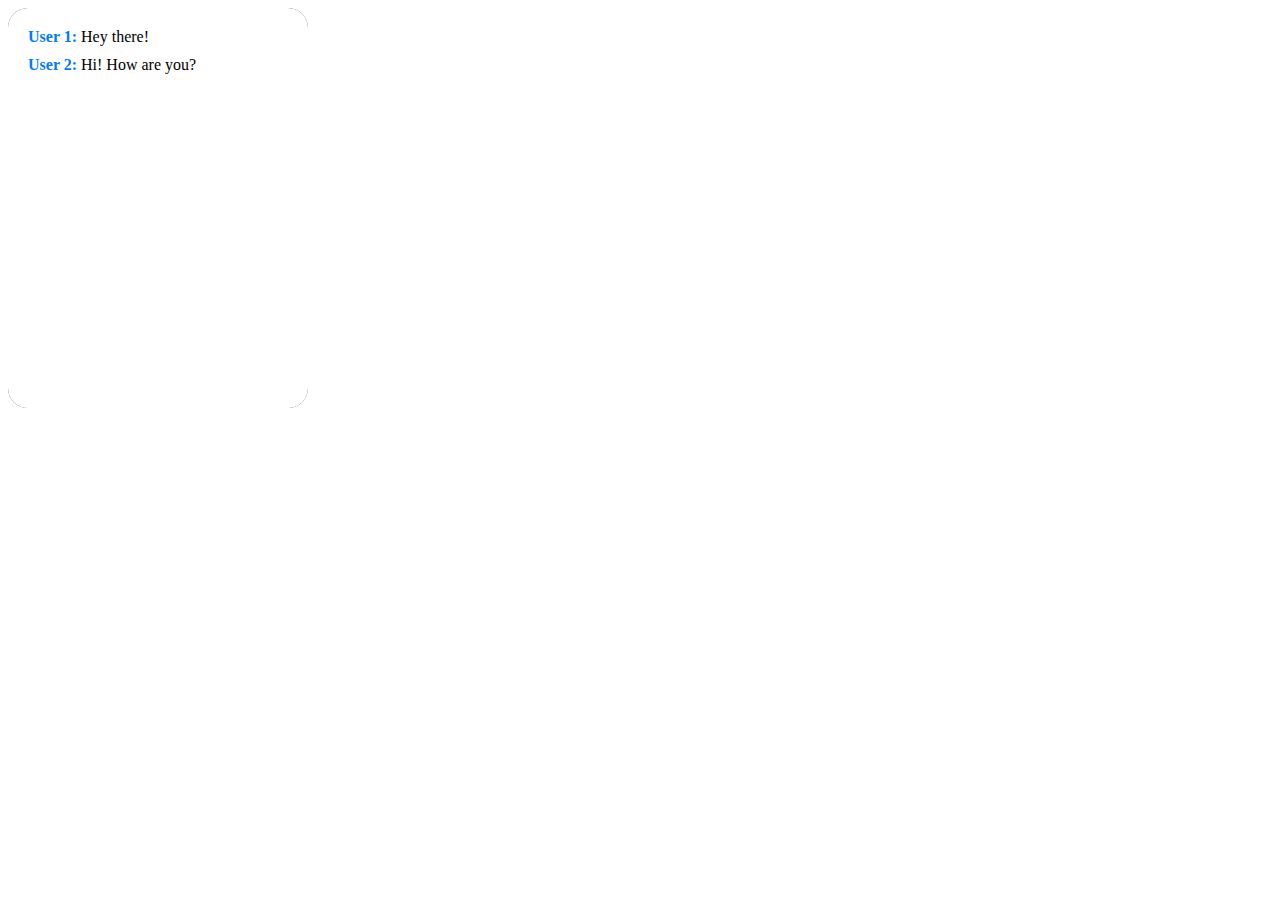
<file: src/main/resources/static/index.html>
<!DOCTYPE html>
<html lang="en">
<head>
    <meta charset="UTF-8">
    <meta name="viewport" content="width=device-width, initial-scale=1.0">
    <title>propost - online friends</title>
    <link rel="stylesheet" href="styles.css">
</head>
<body>
    <div class="phone">
        <div class="screen">
          <div class="chat">
            <div class="message">
              <span class="user">User 1:</span>
              <span class="text">Hey there!</span>
            </div>
            <div class="message">
              <span class="user">User 2:</span>
              <span class="text">Hi! How are you?</span>
            </div>
            <!-- Add more messages here -->
          </div>
        </div>
      </div>
      
</body>
</html>
</file>
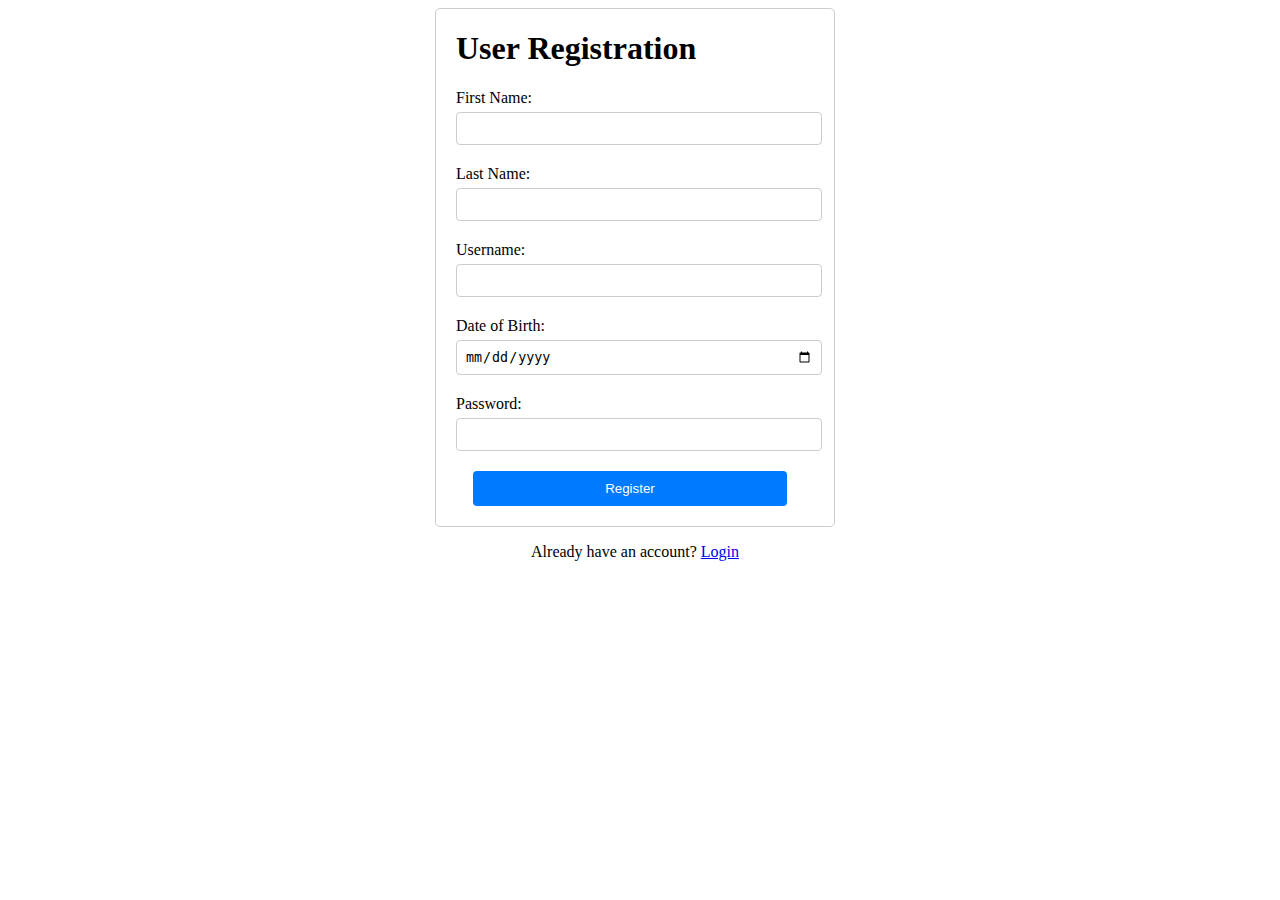
<file: src/main/resources/static/register.html>
<!DOCTYPE html>
<html lang="en">
<head>
    <meta charset="UTF-8">
    <meta name="viewport" content="width=device-width, initial-scale=1.0">
    <title>propost - Registration</title>
    <link rel="stylesheet" href="style_register.css">
    <script src="code/register.js"></script>
</head>
<body>
    <div class="outer-container text-center">
        <div class="inner-container text-center">
            <h1>User Registration</h1>
            <form id="registrationForm" action="/register" method="post">
                <div class="form-group">
                    <label for="firstname">First Name:</label>
                    <input type="text" id="firstname" name="firstname" required>
                </div>
                <div class="form-group">
                    <label for="lastname">Last Name:</label>
                    <input type="text" id="lastname" name="lastname" required>
                </div>
                <div class="form-group">
                    <label for="username">Username:</label>
                    <input type="text" id="username" name="username" required>
                </div>
                <div class="form-group">
                    <label for="birthDate">Date of Birth:</label>
                    <input type="date" id="birthDate" name="birthDate" required>
                </div>
                <div class="form-group">
                    <label for="password">Password:</label>
                    <input type="password" id="password" name="password" required>
                </div>
                <button type="submit">Register</button>
            </form>
        </div>
        <div class="text-center mt-3">
            <p style="text-align: center;">Already have an account? <a href="login.html">Login</a></p> <!-- Link to the login page -->
        </div>
    </div>
</body>
</html>
</file>
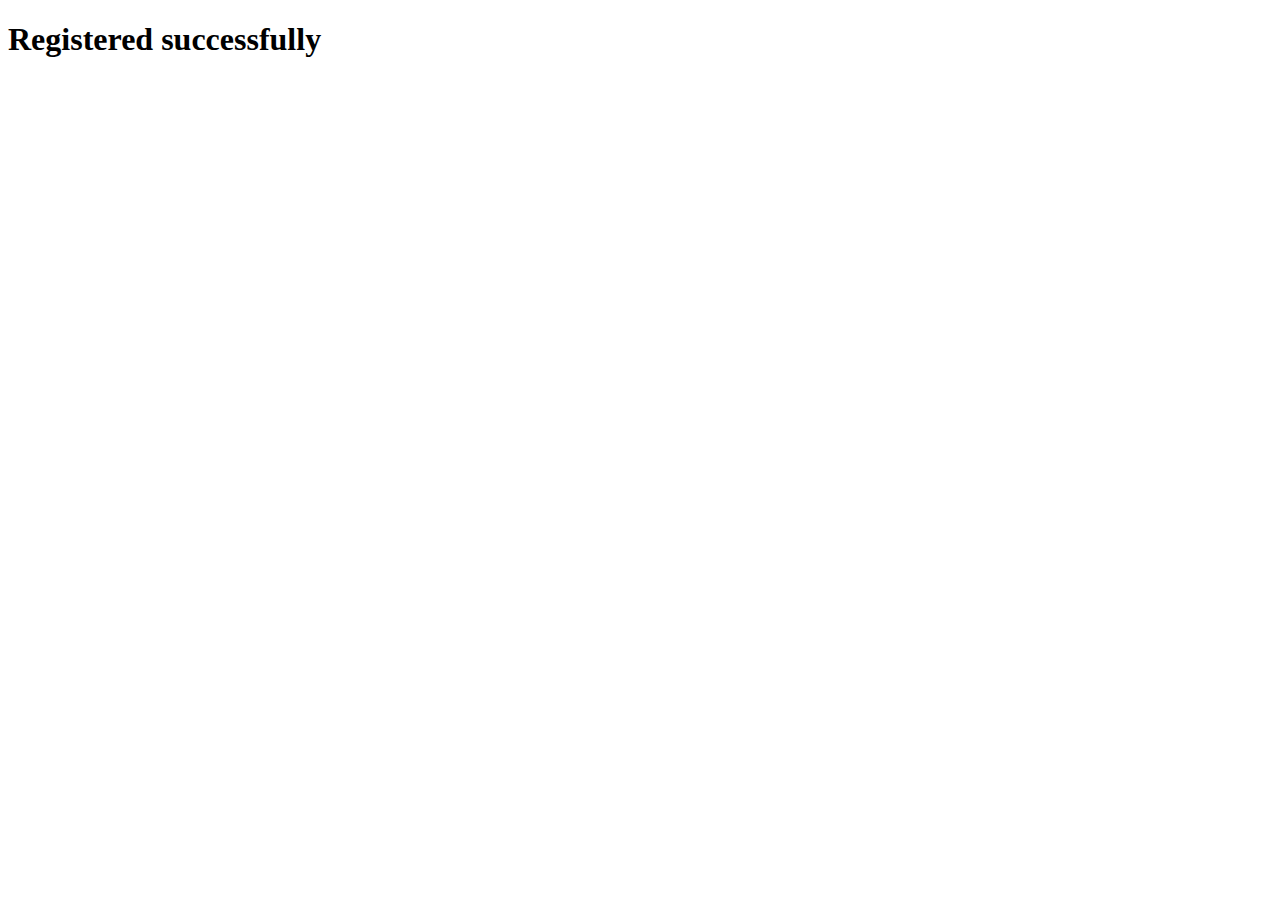
<file: src/main/resources/static/registered.html>
<!DOCTYPE html>
<html lang="en">
<head>
    <meta charset="UTF-8">
    <meta name="viewport" content="width=device-width, initial-scale=1.0">
    <title>Document</title>
</head>
<body>
    <h1>Registered successfully</h1>
</body>
</html>
</file>
<file: src/main/resources/static/styles.css>
.phone {
    position: relative;
    width: 300px;
    height: 400px;
    background: #333;
    border-radius: 20px;
    overflow: hidden;
  }
  
  .screen {
    width: 100%;
    height: 100%;
    background: #fff;
    overflow: hidden;
    padding: 20px;
  }
  
  .chat {
    display: flex;
    flex-direction: column;
  }
  
  .message {
    margin-bottom: 10px;
  }
  
  .user {
    font-weight: bold;
    color: #007bff;
  }
  
  /* Animation */
  @keyframes chatAnimation {
    0% {
      transform: translateY(0);
    }
    50% {
      transform: translateY(-100%);
    }
    100% {
      transform: translateY(-200%);
    }
  }
  
  .chat {
    animation: chatAnimation 6s infinite;
  }
</file>
<file: src/main/resources/static/style_register.css>
.login-frame {
    max-width: 400px;
    margin: 0 auto;
}

.login-btn {
    width: 100%;
}

.outer-container {
    max-width: 400px;
    margin: 0 auto;
    padding-left: 20px;
    padding-right: 30px;
    padding-bottom: 20px;
    border-radius: 5px;
}

.inner-container {
    max-width: 400px;
    margin: 0 auto;
    padding-left: 20px;
    padding-right: 30px;
    padding-bottom: 20px;
    border: 1px solid #ccc;
    border-radius: 5px;
}


.form-group {
    margin-bottom: 20px;
}

label {
    display: block;
    margin-bottom: 5px;
}

input[type="text"],
input[type="password"],
input[type="date"] {
    width: 100%;
    padding: 8px;
    border: 1px solid #ccc;
    border-radius: 4px;
}


button {
    display: block;
    width: 90%; /* Set the width of the button */
    margin: 0 auto; /* Center the button horizontally */
    padding: 10px;
    background-color: #007bff;
    color: #fff;
    border: none;
    border-radius: 4px;
    cursor: pointer;
}

button:hover {
    background-color: #0056b3;
}
</file>
